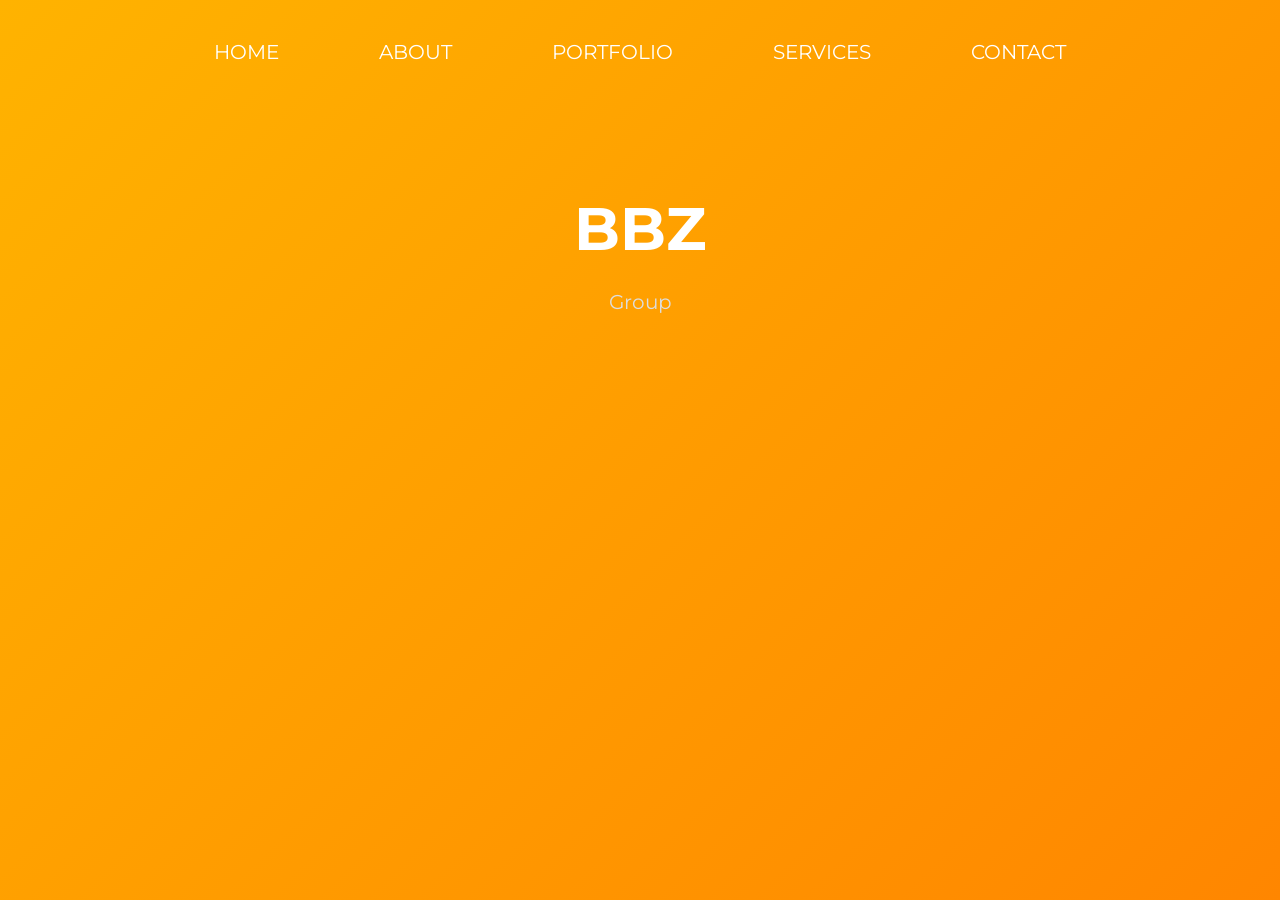
<file: index.html>
<!DOCTYPE html>
<html>
    <link rel="preconnect" href="https://fonts.googleapis.com">
    <link rel="preconnect" href="https://fonts.gstatic.com" crossorigin>
    <link href="https://fonts.googleapis.com/css2?family=Montserrat&display=swap" rel="stylesheet">
    <link rel="preconnect" href="https://fonts.googleapis.com">
    <link rel="preconnect" href="https://fonts.gstatic.com" crossorigin>
    <link href="https://fonts.googleapis.com/css2?family=Montserrat:wght@700&display=swap" rel="stylesheet">
    
    <link type="text/css" rel="stylesheet" href="BBZ Group/BBZ.css">
    

    <title>BBZ Group</title>
    <header></header>
    <body>
        <div class="container">
        
        <section>
            <div class="header">
            <ul class="sticky">
            <li><a href="#home">Home</a></li>
            <li><a href="#about">About</a></li>
            <li><a href="#portfolio">Portfolio</a></li>
            <li><a href="#services">Services</a></li>
            <li><a href="#contact">Contact</a></li>
            </ul>
            <div id="home">
            <h2>BBZ</h2>
            <p>Group</p>
            </div>
        </div>
        </section>
        
        <section id="about">
            <div class="about"><h2>About</h2></div>
        </section>

        <section id="portfolio">
            <div class="portfolio"><h2>Portfolio</h2></Portfolio>
        </section>
        
        <section id="services">
            <div class="services"><h2>Services</h2></div>
        </section>
        
        <section id="contact">
            <div class="contact"><h2>Contact</h2></div>
        </section>


    </div>
    </body>
    <footer></footer>
    <script type="text/javascript" src="BBZ Group/BBZJava.js"></script>
</html>
</file>
<file: BBZ Group/BBZ.css>
*{
    margin: 0;
    padding: 0;
    box-sizing: border-box;
}
/*FOR BACKGROUND*/
body{
    font-family: 'Montserrat', sans-serif;
    z-index: 1;
    background:linear-gradient(-45deg,  rgb(69, 255, 7) ,rgb(0, 255, 162) ,rgb(255, 119, 0), rgb(255, 179, 0));
    background-size: 400% 400%;
    width: 100%;
    height: 100%;
    animation: animate 15s ease infinite;
}
.header{
    z-index: 1;
    width: 100%;
    height: 100vh;
}
.header ul{
    height: 50px;
    display: flex;
    justify-content: center;
}
.header ul li{
    display: inline-block;
    padding: 40px;
}
.header ul li a{
    text-decoration: none;
    color: #fff;
    opacity: 1;
    text-transform: uppercase;
    font-size: 20px;
    padding: 5px 10px;
    border-radius: 25px;
}
.header ul li a:hover{
    background: #fff;
    opacity: 1;
    transition: 0.35s;
    color: #000;
    box-shadow:
    0 1px 1px hsl(0deg 0% 0% / 0.075),
    0 2px 2px hsl(0deg 0% 0% / 0.075),
    0 4px 4px hsl(0deg 0% 0% / 0.075),
    0 8px 8px hsl(0deg 0% 0% / 0.075),
    0 16px 16px hsl(0deg 0% 0% / 0.075)
  ;
}
.header ul li a:not(:hover){
    opacity: 1;
    transition: 0.5s;
    color: white;
}
.header h2{
    text-align: center;
    color: #fff;
    font-size: 60px;
    margin-top: 15%;
    margin-bottom: 20px;
    font-family: 'Montserrat', sans-serif;
}
.header p{
    text-align: center;
    font-size: 20px;
    width: 35%;
    margin: auto;
    color: #ddd;
    line-height: 1.7;
}
.sticky{
    position: fixed;
    width: 100%;
}


@keyframes animate{
    0%{
        background-position: 0 50%;
    }
    50%{
        background-position: 100% 50%;
    }
    100%{
        background-position: 0 50%;
    }

}
/*FOR BACKGROUND CLOSED*/

/*FOR SCROLL EFFECT*/
section{
    height: 100vh;
    display: flex;
    justify-content: center;
    align-items: center;
    scroll-snap-align: start;
}
.container{
    scroll-snap-type: y mandatory;
    overflow-y: scroll;
    height: 100vh;
}
/*FOR SCROLL EFFECT CLOSED*/

/*About*/
.about{
    height: 75vh;
    width: 85%;
    background-color: white;
    border-radius: 25px;
    padding-inline: 2%;
    font-size: 64px;
    box-shadow:
      0 1px 1px hsl(0deg 0% 0% / 0.075),
      0 2px 2px hsl(0deg 0% 0% / 0.075),
      0 4px 4px hsl(0deg 0% 0% / 0.075),
      0 8px 8px hsl(0deg 0% 0% / 0.075),
      0 16px 16px hsl(0deg 0% 0% / 0.075);
}
.portfolio{
    height: 75vh;
    width: 85%;
    background-color: white;
    border-radius: 25px;
    padding-inline: 2%;
    font-size: 64px;
    box-shadow:
      0 1px 1px hsl(0deg 0% 0% / 0.075),
      0 2px 2px hsl(0deg 0% 0% / 0.075),
      0 4px 4px hsl(0deg 0% 0% / 0.075),
      0 8px 8px hsl(0deg 0% 0% / 0.075),
      0 16px 16px hsl(0deg 0% 0% / 0.075);
}
.services{
    height: 75vh;
    width: 85%;
    background-color: white;
    border-radius: 25px;
    padding-inline: 2%;
    font-size: 64px;
    box-shadow:
      0 1px 1px hsl(0deg 0% 0% / 0.075),
      0 2px 2px hsl(0deg 0% 0% / 0.075),
      0 4px 4px hsl(0deg 0% 0% / 0.075),
      0 8px 8px hsl(0deg 0% 0% / 0.075),
      0 16px 16px hsl(0deg 0% 0% / 0.075);
}
.contact{
    height: 75vh;
    width: 85%;
    background-color: white;
    border-radius: 25px;
    padding-inline: 2%;
    font-size: 64px;
    box-shadow:
      0 1px 1px hsl(0deg 0% 0% / 0.075),
      0 2px 2px hsl(0deg 0% 0% / 0.075),
      0 4px 4px hsl(0deg 0% 0% / 0.075),
      0 8px 8px hsl(0deg 0% 0% / 0.075),
      0 16px 16px hsl(0deg 0% 0% / 0.075);
}
</file>
